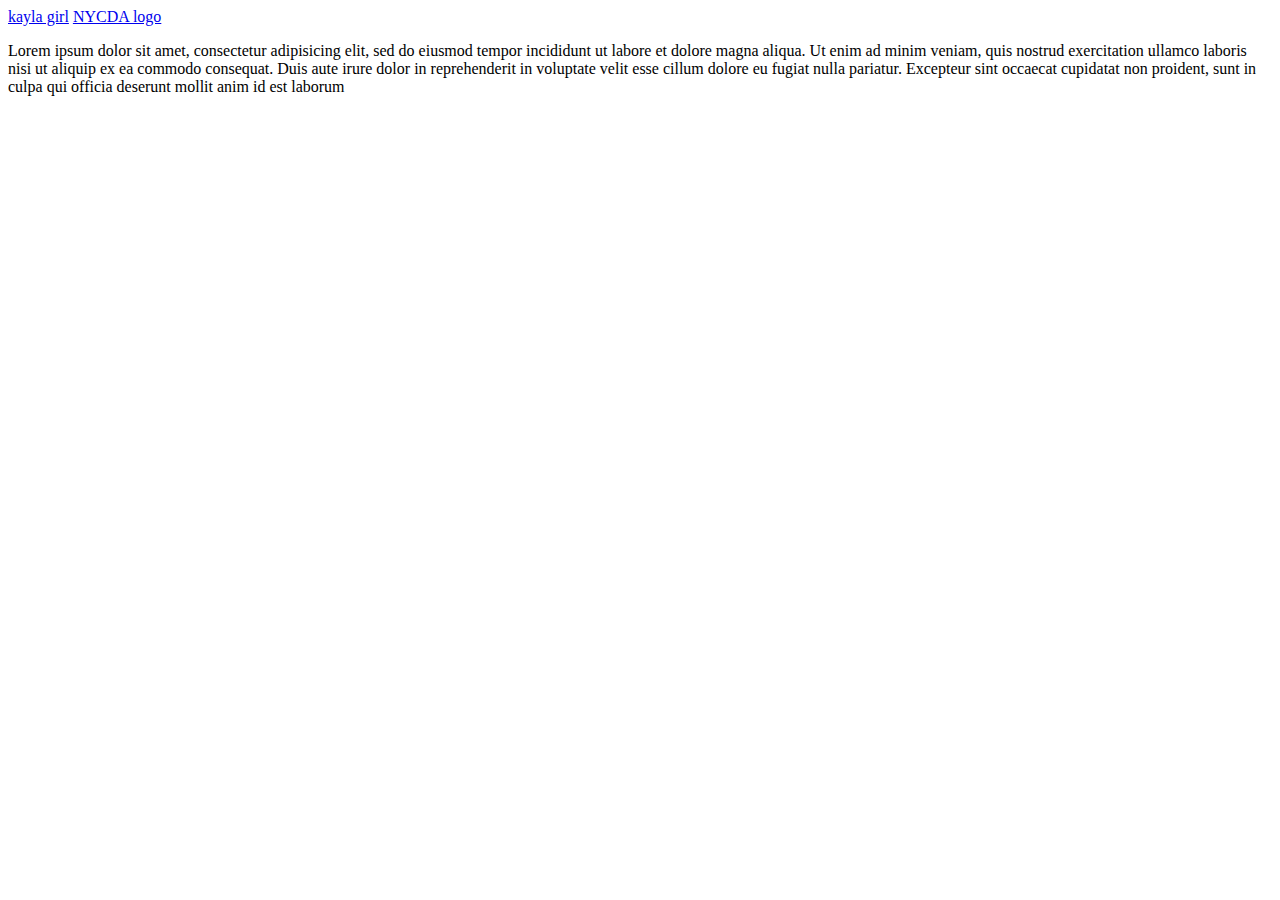
<file: kdot_lightbox_inclass/index.html>
<!DOCTYPE html>
<html>
  <head>
    <title>kdotWilliamsLight Box</title>
    <link rel="stylesheet" type= "text/css" href="style.css" />
  </head>
<body>
  <a href="#" class="lightbox-link">kayla girl</a>
  <a href="#" class="lightbox-link">NYCDA logo</a>

  <p>Lorem ipsum dolor sit amet, consectetur adipisicing elit, sed do eiusmod
  tempor incididunt ut labore et dolore magna aliqua. Ut enim ad minim veniam,
  quis nostrud exercitation ullamco laboris nisi ut aliquip ex ea commodo
  consequat. Duis aute irure dolor in reprehenderit in voluptate velit esse
  cillum dolore eu fugiat nulla pariatur. Excepteur sint occaecat cupidatat non
  proident, sunt in culpa qui officia deserunt mollit anim id est laborum
</p>
<div class="outer-lightbox"> <!-- fill whole window with transparent background, background dim and the image there on top -->
  <div class = "inner-lightbox">
    <img id= "this-image" src="1060655089.jpeg">
  </div>
</div>
<script src="https://ajax.googleapis.com/ajax/libs/jquery/2.1.3/jquery.min.js"></script>
<script src="script.js"></script>
  </body>
</html>
</file>
<file: kdot_lightbox_inclass/style.css>
.outer-lightbox { 
	position: absolute;
	width: 100%;
	height: 100%;
	top: 0px;
	left: 0px;
	background-color: rgba(0,0,0,0.5);
	display:none;
	}

img {
	display: block;
	width: 500px;
	margin-left:auto;
	margin-right: auto;
}
</file>
